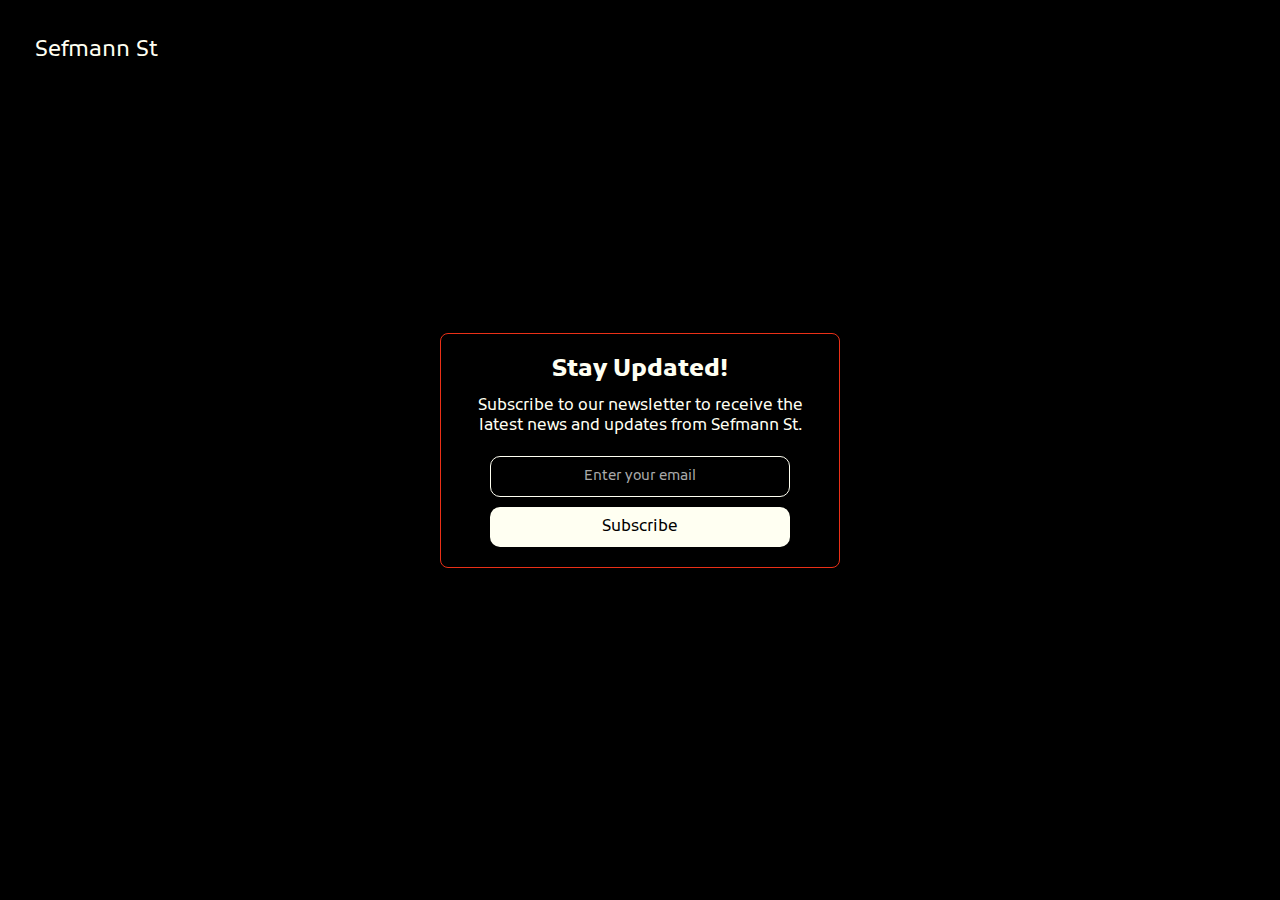
<file: subscribe.html>
<!DOCTYPE html>
<html lang="en">
<head>
    <meta charset="UTF-8">
    <meta name="viewport" content="width=device-width, initial-scale=1.0">
    <title>Subscribe to Our Newsletter</title>
    <link rel="stylesheet" href="styles-subscribe.css">
</head>
<body>
    <header id="home">
        <nav>
            <a href="index.html" class="logo">Sefmann St</a>
        </nav> 
    </header>

    <div class="newsletter-container">
        <h2 class="newsletter-title">Stay Updated!</h2>
        <p class="newsletter-text">Subscribe to our newsletter to receive the latest news and updates from Sefmann St.</p>
        <form class="newsletter-form">
            <input type="email" placeholder="Enter your email" class="newsletter-input" required>
            <button type="submit" class="newsletter-button">Subscribe</button>
        </form>
    </div>
</body>
</html>
</file>
<file: styles-subscribe.css>
@import url('https://fonts.googleapis.com/css2?family=Krona+One&display=swap');
@import url('https://fonts.googleapis.com/css2?family=Krona+One&family=Kufam:ital,wght@0,400..900;1,400..900&display=swap');

* {
    margin: 0;
    padding: 0;
    box-sizing: border-box;
    background: #000000;
}



body {
    font-family: "Kufam";
    height: 100vh;
    background-color: #000000;
    margin: 0;
    display: flex;
    flex-direction: column;
    align-items: center;
    justify-content: center;
}

/* Estilos del header */
header {
    width: 100%;
    position: absolute;
    top: 0;
    left: 0;
    padding: 20px;
}

.logo {
    display: flex;
    flex-direction: column;
    color: #FFFFF2 !important;
    font-family: "Kufam";
    font-size: 22px;
    font-style: normal;
    font-weight: 400;
    line-height: normal;
    gap: 5px;
    width: 181px;
    margin-top: 16px;
    margin-left: 15px;
    text-decoration: none !important; /* Elimina el subrayado */
}

.logo:visited, 
.logo:hover, 
.logo:focus, 
.logo:active {
    text-decoration: none !important;
    color: #FFFFF2 !important;
}

/* Contenedor del newsletter */
.newsletter-container {
    background: #000000;
    padding: 20px;
    border-radius: 8px;
    box-shadow: 0 4px 8px rgba(0, 0, 0, 0.1);
    text-align: center;
    max-width: 400px;
    width: 100%;
    border: 1.5px solid #EA3017;
    display: flex;
    flex-direction: column;
    align-items: center;
}

.newsletter-title {
    font-size: 24px;
    margin-bottom: 10px;
    color: #FFFFF2;
    font-weight: bold;
}

.newsletter-text {
    font-size: 16px;
    color: #FFFFF2;
    margin-bottom: 20px;
}

/* Formulario */
.newsletter-form {
    display: flex;
    flex-direction: column;
    align-items: center;
    gap: 10px;
    width: 100%;
}

.newsletter-input {
    width: 100%;
    max-width: 300px;
    padding: 10px;
    font-size: 14px;
    font-family: "Kufam";
    font-weight: 400;
    color: #FFFFF2;
    border: 1px solid #FFFFF2;
    border-radius: 10px;
    background: transparent;
    text-align: center;
    outline: none;
}

.newsletter-input::placeholder {
    color: #AAAAAA;
}

.newsletter-button {
    width: 100%;
    max-width: 300px;
    padding: 10px;
    font-size: 16px;
    font-family: "Kufam";
    font-weight: 400;
    border: none;
    border-radius: 10px;
    cursor: pointer;
    background-color: #FFFFF2;
    color: #000;
    transition: background-color 0.3s ease, color 0.3s ease;
}

.newsletter-button:hover {
    background-color: #EA3017;
    color: #FFFFF2;
}

@media (max-width: 480px) {
    .newsletter-container {
        padding: 15px;
    }

    .newsletter-title {
        font-size: 20px;
    }

    .newsletter-text {
        font-size: 14px;
    }

    .newsletter-input, 
    .newsletter-button {
        font-size: 14px;
        padding: 8px;
    }
}
</file>
